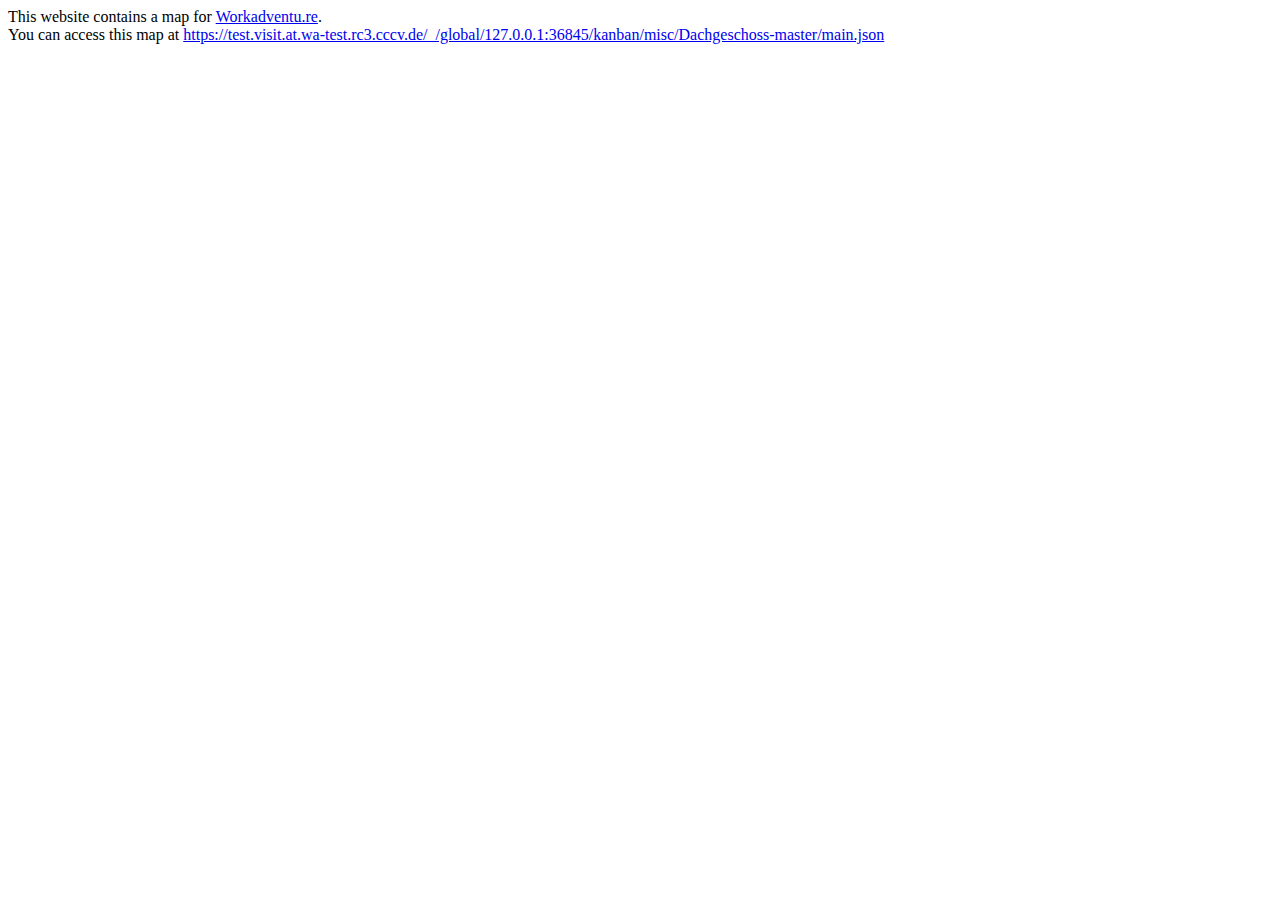
<file: kanban/misc/Dachgeschoss-master/index.html>
<html>
    <head>
        <script>
            window.onload = function() {
                var path = window.location.pathname;
                if (path.endsWith('index.html')) {
                    path = path.substr(path, path.length - 'index.html'.length);
                }
                var url = 'https://test.visit.at.wa-test.rc3.cccv.de/_/global/'+window.location.host+path+'main.json';
                document.getElementById('mapLink').href = url;
                document.getElementById('mapLink').innerText = url;
            };
        </script>
    </head>
    <body>
        This website contains a map for <a href="https://workadventu.re">Workadventu.re</a>.
        <br/>
        You can access this map at <a id="mapLink" href=""></a>
    </body>
</html>
</file>
